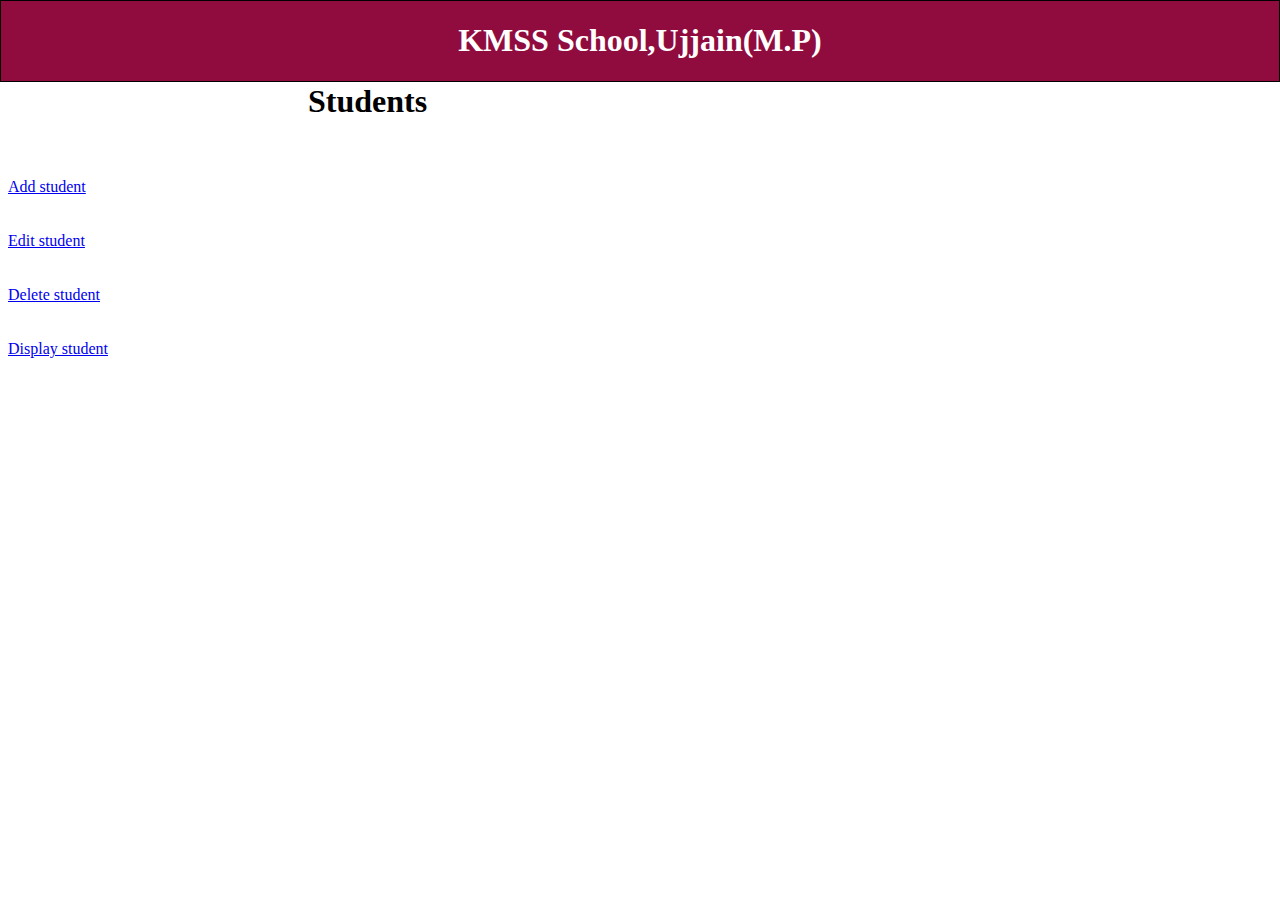
<file: index.html>
<!DOCTYPE html>
<html lang='en'>
<head>
<script src='jquery/jquery-3.5.1.min.js'></script>
<link rel='stylesheet' type='text/css' href='css/home.css'>
</head>
<body>
<div class='heading'>
<h1>KMSS School,Ujjain(M.P)<h1>
</div>
<div class='left-side-nav'>
<div style='margin-left:300px;margin-top:-20px;'>
<h1>Students</h1>
</div>



<!--nav starts here-->
<br><br>
<a href="javascript:void(0)">Add student</a>
<br><br><br>
<a href="javascript:void(0)">Edit student</a>
<br><br><br>
<a href="javascript:void(0)">Delete student</a>
<br><br><br>
<a href="javascript:void(0)" style='background:#fff;'>Display student</a>
</div>


</body>
</html>
</file>
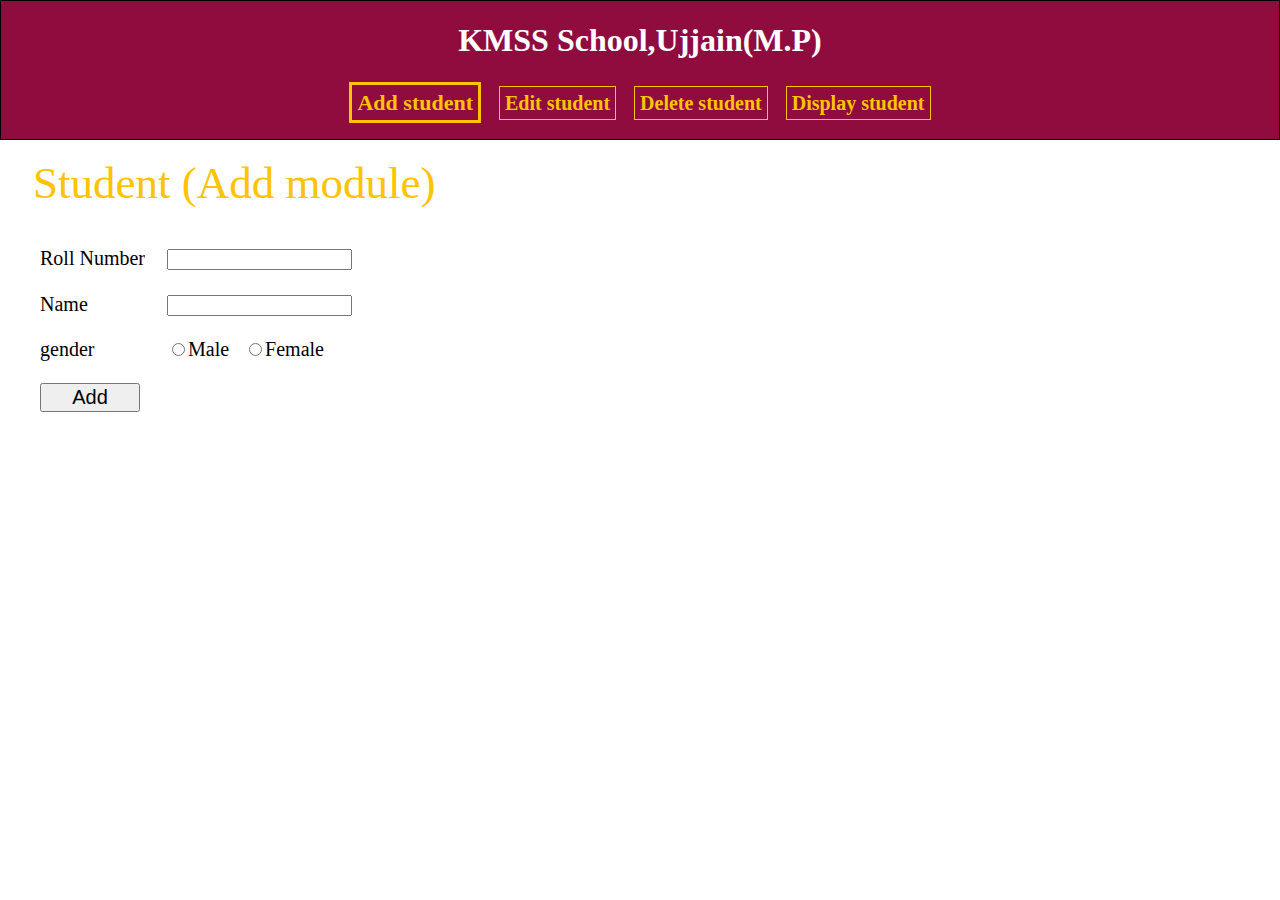
<file: addStudent.html>
<!DOCTYPE html>
<html lang='en'>
<head>
<script src='jquery/jquery-3.5.1.min.js'></script>
<link rel='stylesheet' type='text/css' href='css/home.css'>
<script>
class Student
{
constructor()
{
this.name='';
this.rollNumber=0;
this.gender='';
}
}

class StudentService
{
addStudent(student)
{
var promise=new Promise(function(resolve,reject){
$.ajax({
type:"POST",
url:"schoolservices/studentservice/add",
data:JSON.stringify(student),
success:function(data){
resolve(data);
},
failure:function(data){
reject(data);
}
});
});
return promise;
}
}

$(()=>{
$("button").click(function(){
var student=new Student();
student.name=$("#nm").val();
student.rollNumber=$("#rl").val();
student.gender=$("input[name=gn]:checked").val();
var studentService=new StudentService();
studentService.addStudent(student).then(function(result){
alert(result);
},function(error){
alert(error);
});
});
});

</script>

</head>
<body>
<div class='heading'>
<h1>KMSS School,Ujjain(M.P)<h1>
<b>Add student</b>
<a href="editStudent.html">Edit student</a>
<a href="deleteStudent.html">Delete student</a>
<a href="getallStudent.html" >Display student</a>
</div>
<div class='page-title'>
Student (Add module)
</div>

<table class='form'>
<tr>
<td>Roll Number</td>
<td><input type='text' name='rl' id='rl'></td>
</tr>
<tr>
<td>Name</td>
<td><input type='text' name='nm' id='nm'></td>
</tr>
<tr>
<td>gender</td>
<td><input type='radio' name='gn' id='gn' value='M'>Male &nbsp; <input type='radio' name='gn' id='gn' value='F'>Female</td>
</tr>
<tr>
<td colspan='2'><button type='button' style='width:100px;font-size:20px;'>Add</button></td>
</tr>
</table>
</body>
</html>
</file>
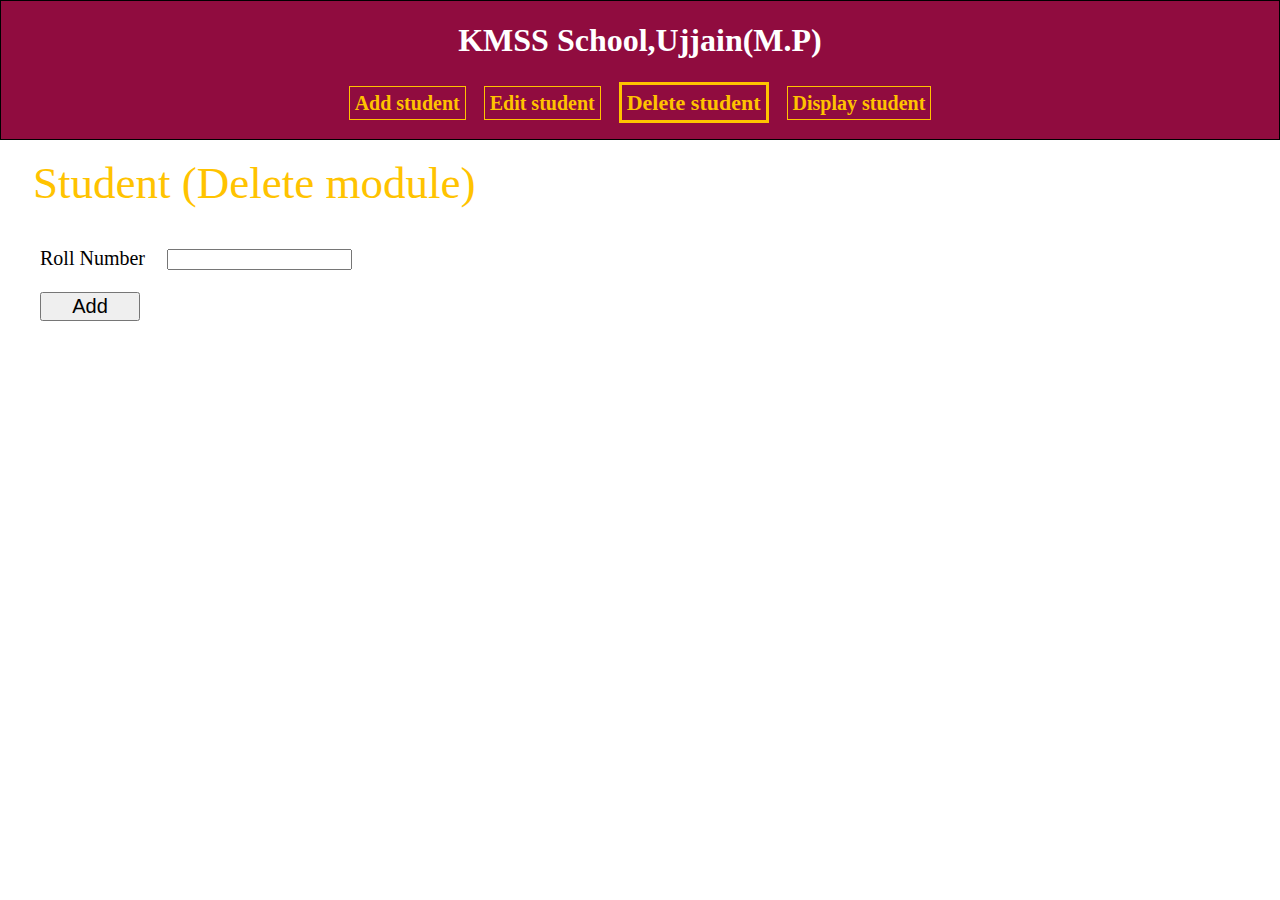
<file: deleteStudent.html>
<!DOCTYPE html>
<html lang='en'>
<head>
<script src='jquery/jquery-3.5.1.min.js'></script>
<link rel='stylesheet' type='text/css' href='css/home.css'>
<script>
class StudentService
{
deleteStudent(rollNumber)
{
var promise=new Promise(function(resolve,reject){
$.ajax({
type:"GET",
url:"schoolservices/studentservice/delete",
data:{roll:rollNumber},
success:function(data){
resolve(data);
},
failure:function(data){
reject(data);
}
});
});
return promise;
}
}

$(()=>{
$("button").click(function(){
var rollNumber=$("#rl").val();
var studentService=new StudentService();
studentService.deleteStudent(rollNumber).then(function(result){
alert(result);
},function(error){
alert(error);
});
});
});

</script>

</head>
<body>
<div class='heading'>
<h1>KMSS School,Ujjain(M.P)<h1>
<a href="addStudent.html">Add student</a>
<a href="editStudent.html">Edit student</a>
<b>Delete student</b>
<a href="getallStudent.html" >Display student</a>
</div>
<div class='page-title'>
Student (Delete module)
</div>

<table class='form'>
<tr>
<td>Roll Number</td>
<td><input type='text' name='rl' id='rl'></td>
</tr>
<tr>
<td colspan='2'><button type='button' style='width:100px;font-size:20px;'>Add</button></td>
</tr>
</table>
</body>
</html>
</file>
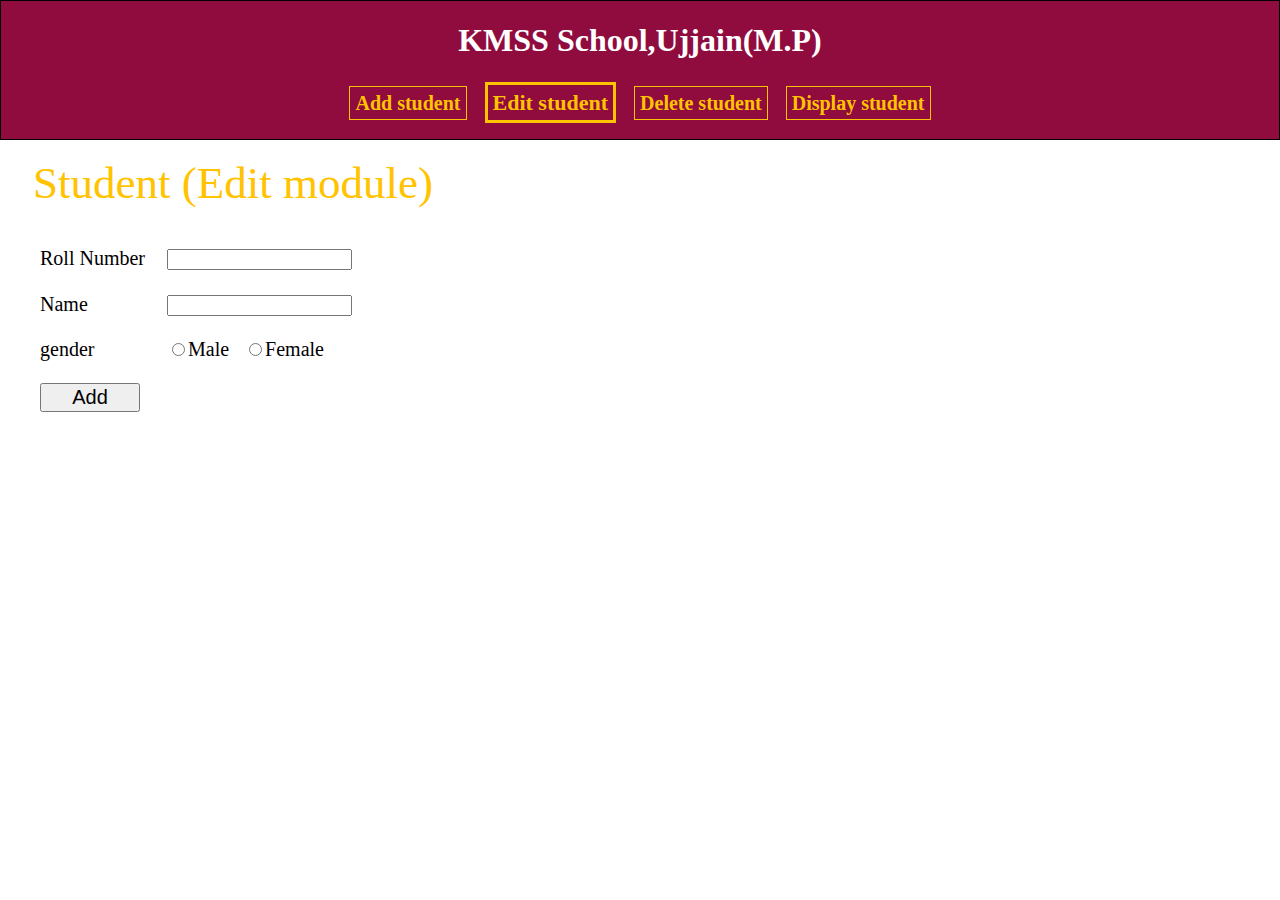
<file: editStudent.html>
<!DOCTYPE html>
<html lang='en'>
<head>
<script src='jquery/jquery-3.5.1.min.js'></script>
<link rel='stylesheet' type='text/css' href='css/home.css'>
<script>
class Student
{
constructor()
{
this.name='';
this.rollNumber=0;
this.gender='';
}
}

class StudentService
{
addStudent(student)
{
var promise=new Promise(function(resolve,reject){
$.ajax({
type:"POST",
url:"schoolservices/studentservice/edit",
data:JSON.stringify(student),
success:function(data){
resolve(data);
},
failure:function(data){
reject(data);
}
});
});
return promise;
}
}

$(()=>{
$("button").click(function(){
var student=new Student();
student.name=$("#nm").val();
student.rollNumber=$("#rl").val();
student.gender=$("input[name=gn]:checked").val();
var studentService=new StudentService();
studentService.addStudent(student).then(function(result){
alert(result);
},function(error){
alert(error);
});
});
});

</script>

</head>
<body>
<div class='heading'>
<h1>KMSS School,Ujjain(M.P)<h1>
<a href="addStudent.html">Add student</a>
<b>Edit student</b>
<a href="deleteStudent.html">Delete student</a>
<a href="getallStudent.html" >Display student</a>
</div>
<div class='page-title'>
Student (Edit module)
</div>

<table class='form'>
<tr>
<td>Roll Number</td>
<td><input type='text' name='rl' id='rl'></td>
</tr>
<tr>
<td>Name</td>
<td><input type='text' name='nm' id='nm'></td>
</tr>
<tr>
<td>gender</td>
<td><input type='radio' name='gn' id='gn' value='M'>Male &nbsp; <input type='radio' name='gn' id='gn' value='F'>Female</td>
</tr>
<tr>
<td colspan='2'><button type='button' style='width:100px;font-size:20px;'>Add</button></td>
</tr>
</table>
</body>
</html>
</file>
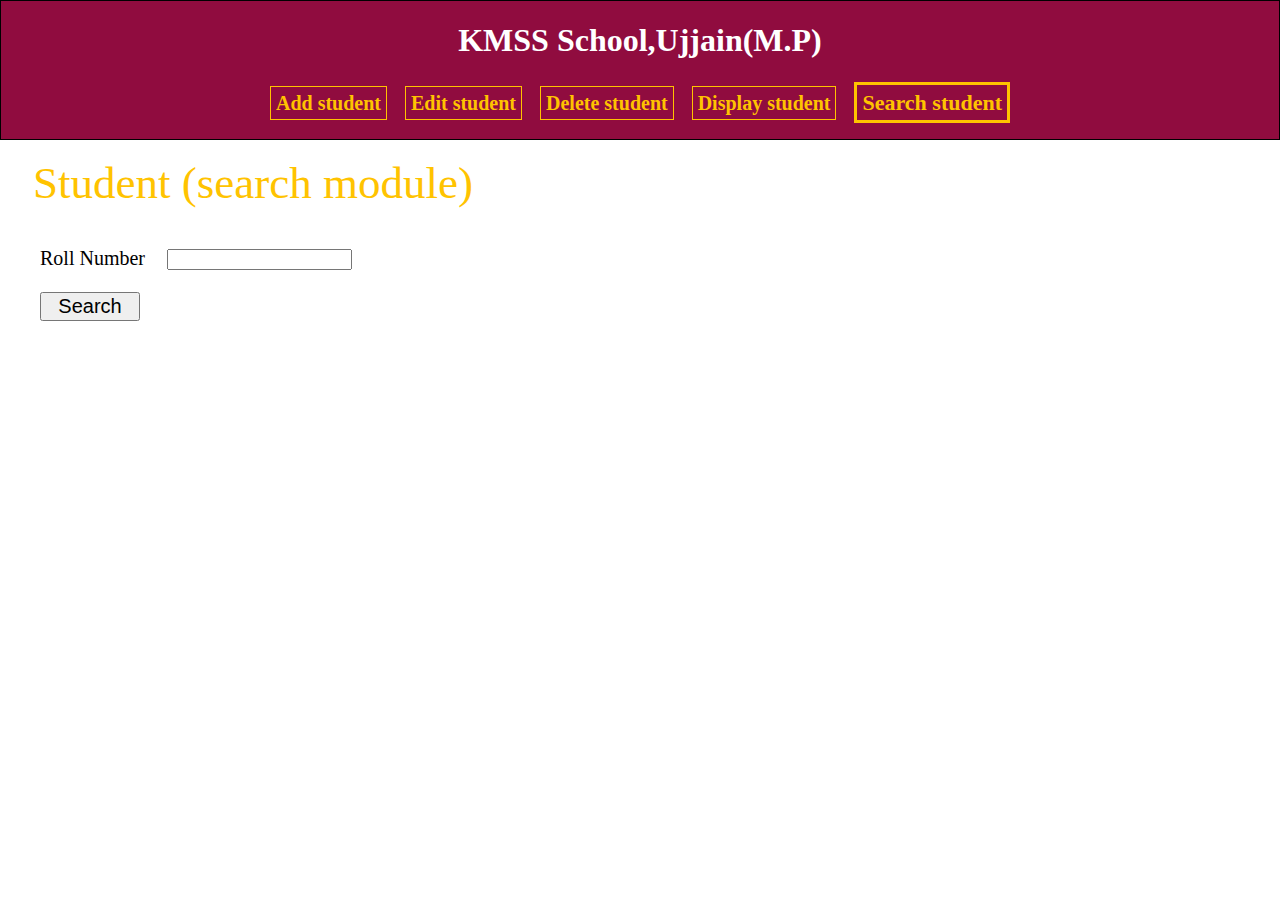
<file: getByRollNumber.html>
<!DOCTYPE html>
<html lang='en'>
<head>
<script src='jquery/jquery-3.5.1.min.js'></script>
<link rel='stylesheet' type='text/css' href='css/home.css'>
<script>
class StudentService
{
getByStudentRoll(rollNumber)
{
var promise=new Promise(function(resolve,reject){
$.ajax({
type:"GET",
url:"schoolservices/studentservice/getby",
data:{roll:rollNumber},
success:function(data){
resolve(data);
},
failure:function(data){
reject(data);
}
});
});
return promise;
}
}

$(()=>{
$("button").click(function(){
var rollNumber=$("#rl").val();
var studentService=new StudentService();
studentService.getByStudentRoll(rollNumber).then(function(result){
alert(result);
},function(error){
alert(error);
});
});
});

</script>

</head>
<body>
<div class='heading'>
<h1>KMSS School,Ujjain(M.P)<h1>
<a href="addStudent.html">Add student</a>
<a href="editStudent.html">Edit student</a>
<a href="deleteStudent.html" >Delete student</a>
<a href="students.html">Display student</a>
<b>Search student</b>
</div>
<div class='page-title'>
Student (search module)
</div>

<table class='form'>
<tr>
<td>Roll Number</td>
<td><input type='text' name='rl' id='rl'></td>
</tr>
<tr>
<td colspan='2'><button type='button' style='width:100px;font-size:20px;'>Search</button></td>
</tr>
</table>
</body>
</html>
</file>
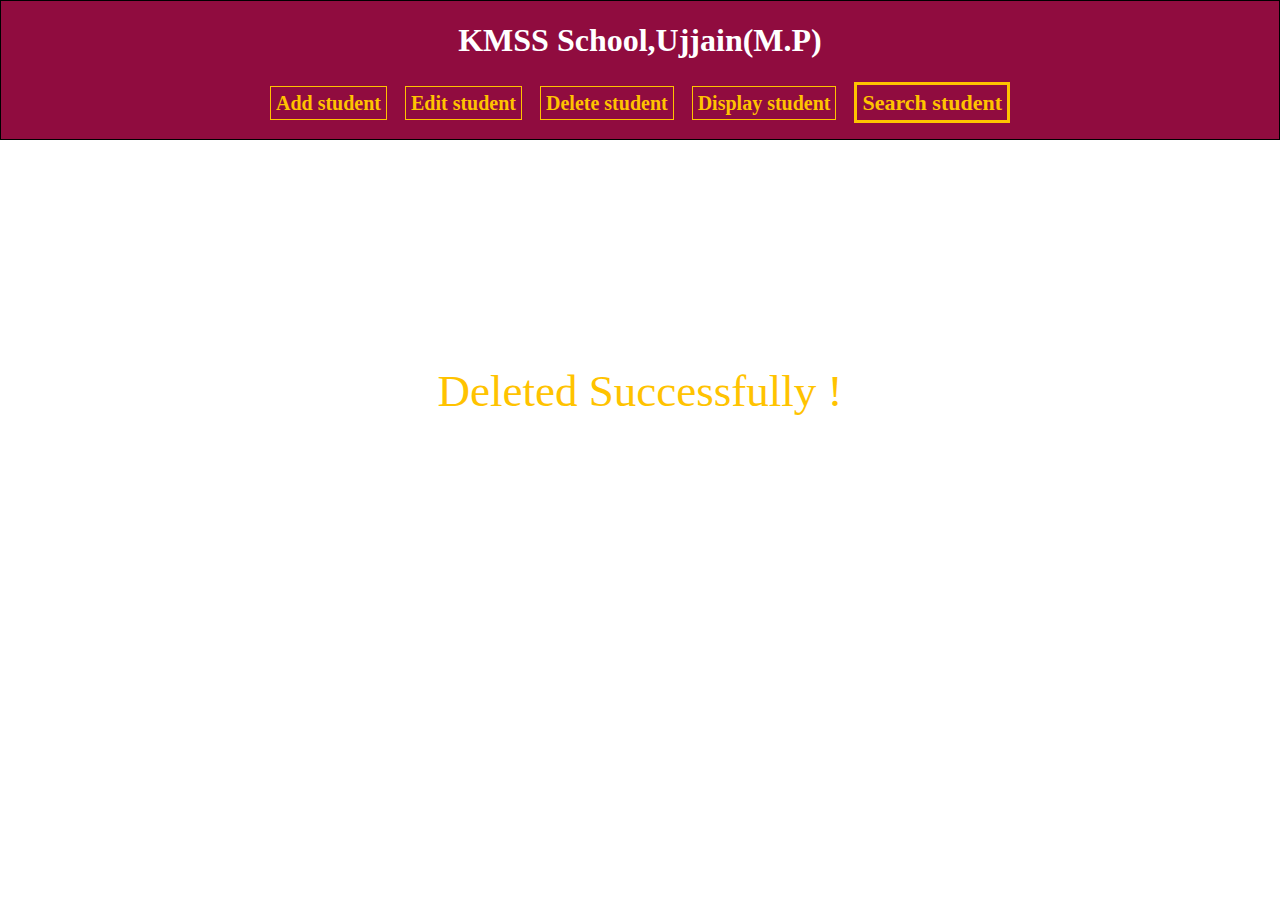
<file: msg.html>
<!DOCTYPE html>
<html lang='en'>
<head>
<script src='/jquery/jquery-3.5.1.min.js'></script>
<link rel='stylesheet' type='text/css' href='css/home.css'>
</head>
<body>
<div class='heading'>
<h1>KMSS School,Ujjain(M.P)<h1>
<a href="addStudent.html">Add student</a>
<a href="editStudent.html">Edit student</a>
<a href="deleteStudent.html" >Delete student</a>
<a href="students.html">Display student</a>
<b>Search student</b>
</div>
<div class='page-title'>
<br><br><br><br>
<center>Deleted Successfully !</center>
</div>
</body>
</html>
</file>
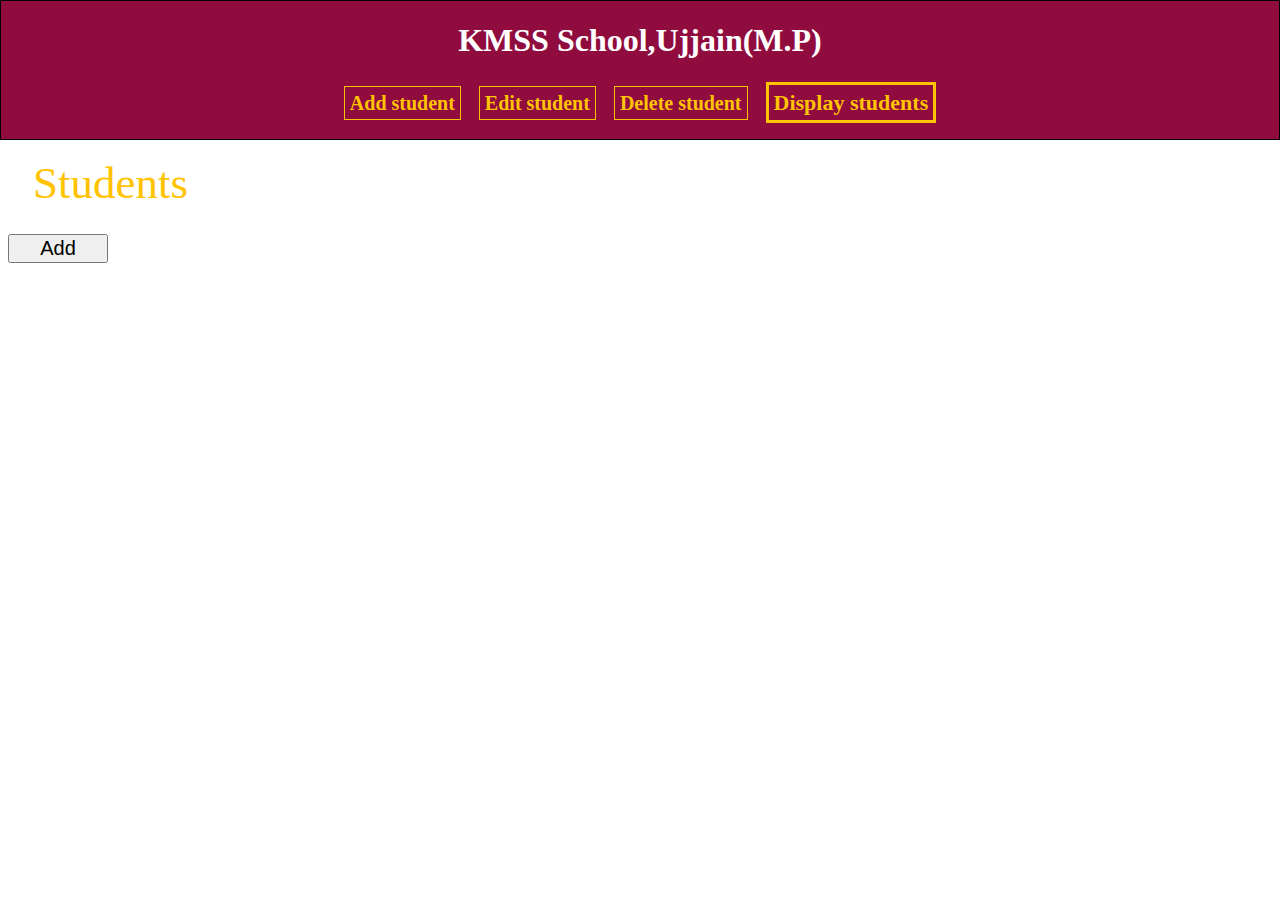
<file: students.html>
<!DOCTYPE html>
<html lang='en'>
<head>
<script src='jquery/jquery-3.5.1.min.js'></script>
<link rel='stylesheet' type='text/css' href='css/home.css'>
<script>
class Student
{
constructor()
{
this.name='';
this.rollNumber=0;
this.gender='';
}
}

class StudentService
{
getAllStudents(student)
{
var promise=new Promise(function(resolve,reject){
$.ajax({
type:"GET",
url:"schoolservices/studentservice/getall",
success:function(data){
resolve(JSON.parse(data));
},
failure:function(data){
reject(data);
}
});
});
return promise;
}
}

$(()=>{
$("button").click(function(){
var studentService=new StudentService();
studentService.getAllStudents().then(function(result){
alert("isException: "+result.isException);
alert("exception: "+result.exception);
alert("Response data: "+result.responseData);
},function(error){
alert(error);
});
});
});

</script>

</head>
<body>
<div class='heading'>
<h1>KMSS School,Ujjain(M.P)<h1>
<a href="addStudent.html" >Add student</a>
<a href="editStudent.html">Edit student</a>
<a href="deleteStudent.html">Delete student</a>
<b>Display students</b>
</div>
<div class='page-title'>
Students
</div>

<button type='button' style='width:100px;font-size:20px;'>Add</button></td>

</body>
</html>
</file>
<file: css/home.css>
.heading
{
margin:-8px;
width:90hw;
height:auto;
border:1px solid black;
text-align:center;
background:#900C3F;
color:#FFF;
}
.heading a
{
text-decoration: none;
font-size:20px;
padding:5px;
margin:5px;
color:#FFC300;
border:1px solid #FFC300;
}
.heading a:hover
{
font-size:22px;
border:3px solid #FFC300;
}
.heading b
{
text-decoration: none;
font-size:22px;
padding:5px;
margin:5px;
color:#FFC300;
border:3px solid #FFC300;
}
.page-title
{
font-size:45px;
margin:25px;
color:#FFC300;
}

.form
{
margin:20px;
font-size:20px;
}

.form tr td
{
padding:10px

}
</file>
